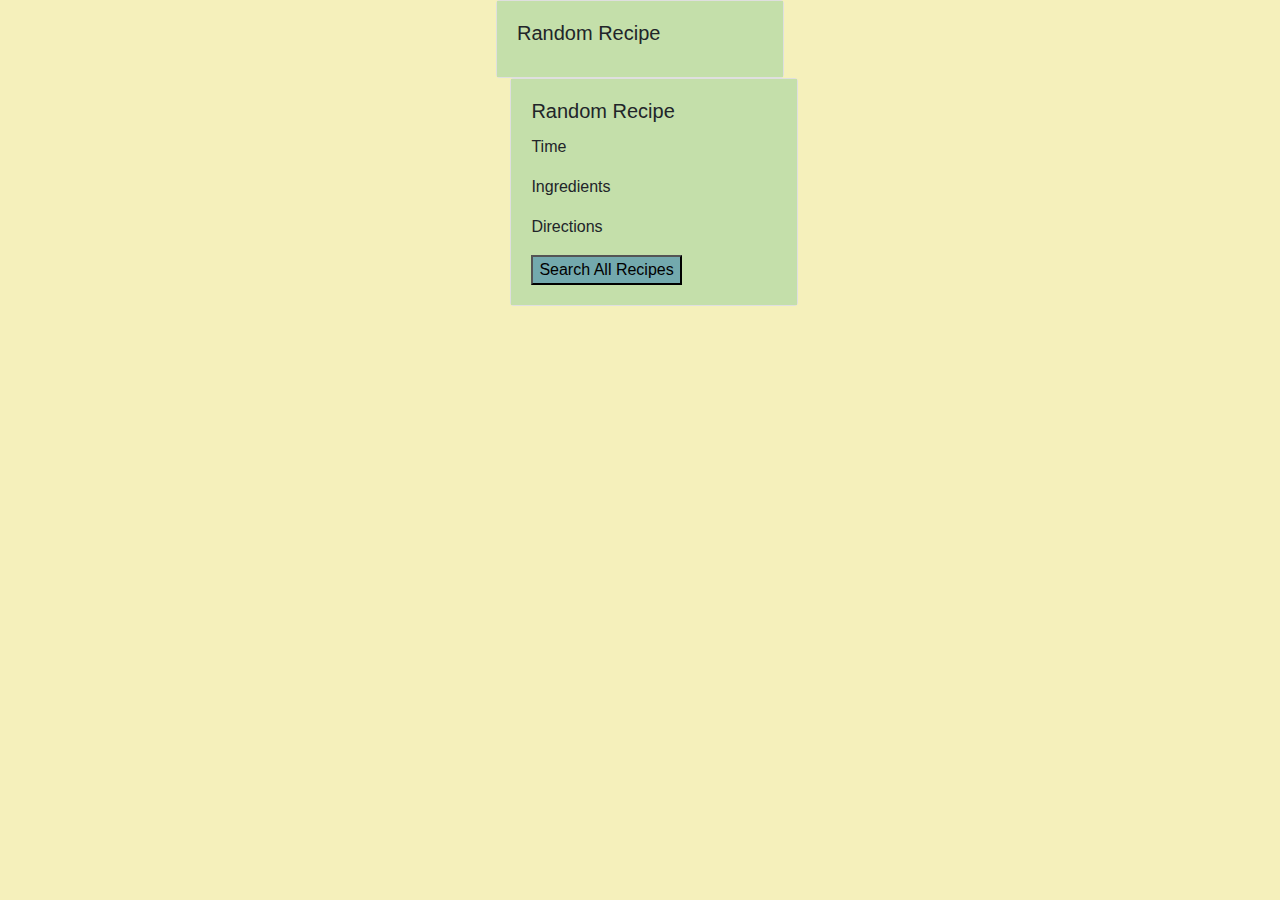
<file: html/index.html>
<!DOCTYPE html>
<html lang="en">

<head>
    <meta charset="UTF-8">
    <meta http-equiv="X-UA-Compatible" content="IE=edge">
    <meta name="viewport" content="width=device-width, initial-scale=1.0">
    <title>SimplyVegan</title>
    <link rel="preconnect" href="https://fonts.googleapis.com">
    <link rel="preconnect" href="https://fonts.gstatic.com" crossorigin>
    <link href="https://fonts.googleapis.com/css2?family=Kelly+Slab&family=Rock+Salt&display=swap" rel="stylesheet">
    <link rel="stylesheet" href="https://cdn.jsdelivr.net/npm/bootstrap@4.0.0/dist/css/bootstrap.min.css" integrity="sha384-Gn5384xqQ1aoWXA+058RXPxPg6fy4IWvTNh0E263XmFcJlSAwiGgFAW/dAiS6JXm" crossorigin="anonymous">
    <link rel="stylesheet" href="/css/style.css">
</head>

<body>
    <!-- <nav>
        <div id="container">
            <div id="logo">
                <img src="simplyvegan-low-resolution-logo-color-on-transparent-background (2).png" alt="">
            </div>
            <div id="menu">

            </div>
        </div>
    </nav> -->


    <main>
        <div id="facts">
        
            <div class="card factCard" style="width: 18rem;">
                <div class="card-body">
                  <h5 class="card-title factsTitle">Random Recipe</h5>
                  <p class="card-text factsTime"></p>
                </div>
            </div>
        </div>
        <!-- <div class="facts">
            <button type="click" id="factsBtn">Random Facts</button>
            <div id='textBox'></div>
        </div> -->
            <div id="recipes">
        
                <div class="card recipeCard" style="width: 18rem;">
                    <div class="card-body">
                      <h5 class="card-title recTitle">Random Recipe</h5>
                      <p class="card-text recTime">Time</p>
                      <p class="card-text recIngred">Ingredients</p>
                      <p class="card-text recDirec">Directions</p>
                      <button id="searchAllRecBtn">Search All Recipes</button>
                    </div>
                </div>

                <!--Div for recipes to show up based on ingred-->
                <div id="recPerIngred">

                </div>
            </div>
    </main>


    <!-- <footer>
        <span class="center">&copy;SimplyVegan</span>
    </footer> -->

    <script src="/javascript/script.js"></script>
    <script src="https://code.jquery.com/jquery-3.2.1.slim.min.js" integrity="sha384-KJ3o2DKtIkvYIK3UENzmM7KCkRr/rE9/Qpg6aAZGJwFDMVNA/GpGFF93hXpG5KkN" crossorigin="anonymous"></script>
<script src="https://cdn.jsdelivr.net/npm/popper.js@1.12.9/dist/umd/popper.min.js" integrity="sha384-ApNbgh9B+Y1QKtv3Rn7W3mgPxhU9K/ScQsAP7hUibX39j7fakFPskvXusvfa0b4Q" crossorigin="anonymous"></script>
<script src="https://cdn.jsdelivr.net/npm/bootstrap@4.0.0/dist/js/bootstrap.min.js" integrity="sha384-JZR6Spejh4U02d8jOt6vLEHfe/JQGiRRSQQxSfFWpi1MquVdAyjUar5+76PVCmYl" crossorigin="anonymous"></script>
</body>

</html>
</file>
<file: css/style.css>
/* font-family: 'Kelly Slab', cursive; */

@media screen and (max-width: 3000px) {
    /* .main-div {
    display: flex;
    flex-wrap: wrap;
    justify-content: center;
  } */
}

header {
    font-family: 'Rock Salt', cursive;
}

body {
    background-color: #F5F0BB;
    display: flex;
    flex-wrap: wrap;
    justify-content: center;
}

.mb-3 {
    display: flex;
    justify-content: center;
}

.target {
    background-color: #73A9AD !important;
    font-style: white !important;
}

#facts {
    justify-content: center;
    display: flex;
}

.btn-primary {
    background-color: #73A9AD !important;
}

.card-body {
    background-color: #C4DFAA;
}

#recipes {
    display: flex;
    flex-direction: column;
    align-items: center;
    justify-content: center;
    flex-wrap: wrap;
    padding-left:5%;
    padding-right:5%;
}

/* !important acts as a z-index to override bootstrap css*/
#searchAllRecBtn {
    background-color: #73A9AD !important;
}

.myNav {
    background-color: #F5F0BB !important;
    justify-content: center;
    align-items: center;
    display: flex;
    flex-wrap: wrap;
    width: "250";
    height: "200";

}

.align-top {
    justify-content: center !important;
}

.facts {
    display: flex;
    align-items: center;
    background-color: #C4DFAA;
    border-radius: 4px;
    font-size: 20px;
    padding: 15px;
    margin: 15px;
    width: 275px;
    height: 100px;
    border-color: black;
    border-style: solid;
    flex-direction: column;
    padding: 20px;
}

.nextBtn {

    display: none;
    background-color: #73A9AD !important;
    margin-left: auto;
    margin-right: auto;

}

.backBtn {
    display: none;
    background-color: #73A9AD !important;
    margin-left: auto;
    margin-right: auto;
}

#ingred {
    margin-bottom: 5%;
}
#recPerIngred{
    margin-top:5%;
    margin-bottom:5%
}

#recipeSearchCard{
    display: none;
    justify-content: center;
    flex-wrap: wrap;
    margin-top:5%;
    margin-bottom:5%;
}

#recPerIngred {
    margin-top: 5%;
    margin-bottom: 5%
}

#recipeSearchCard {
    display: none;
    justify-content: center;
    flex-wrap: wrap;
mediaQ
    margin-top: 5%;
    margin-bottom: 5%;
}

.navbar-brand {
    justify-content: "center";
    align-items: center;
    display: flex;
    flex-wrap: wrap;
    width: "250";
    height: "200";
    margin-top: 5%;
    margin-bottom: 5%;
}

#favorites {
    display: none;
    justify-content: center;
    flex-wrap: wrap;
    margin-top: 5%;
    margin-bottom: 5%;
}

#buttonHolder {
    display: flex;
    flex-direction: row;
    justify-content: space-around;
}

#addBtn {
    width: 20%;
    display: none;
}

#btnPic {
    width: 100%;
    height: auto;
}

.timeBox {
    display: flex;
    flex-direction: row;
    justify-content:space-around;
}
#favorites{
    display:none;
}

.favPage {
    display: none;
}
.love:hover{
    color:#73A9AD;
    text-decoration: underline;
}
</file>
